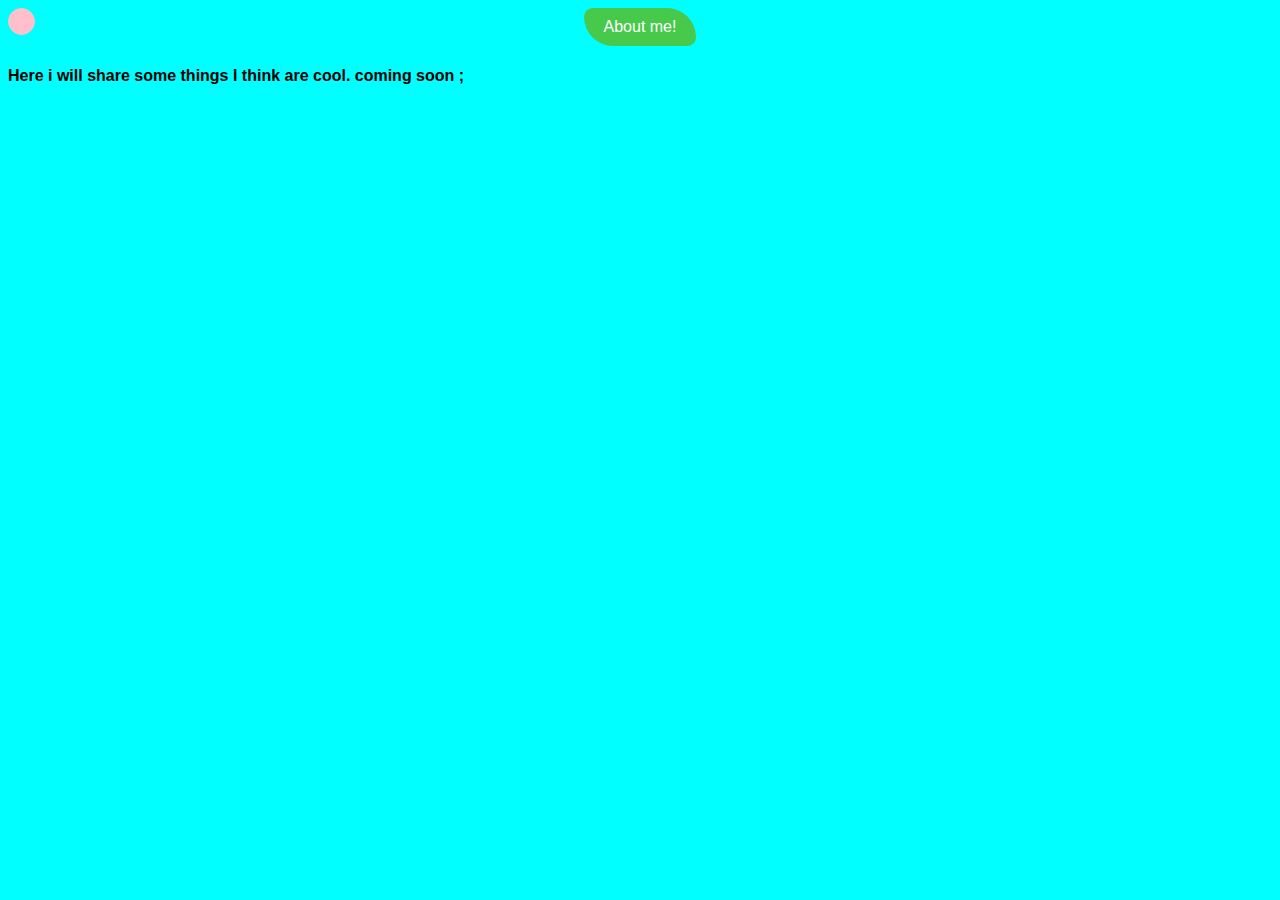
<file: other.html>
<!DOCTYPE html>
<html lang="en">
<head>
    <meta charset="UTF-8">
    <meta http-equiv="X-UA-Compatible" content="IE=edge">
    <meta name="viewport" content="width=device-width, initial-scale=1.0">
    <link href="styles.css" rel="stylesheet">
    <script src="https://ajax.googleapis.com/ajax/libs/jquery/2.1.1/jquery.min.js"></script>
    <title>home</title>
</head>
<body>
    <script src="main.js"></script>

    <div id="circularcursor"></div>

    <center>
        <form>
            <button type="submit" class="btn" formaction="index.html">About me!</button>
         </form>
    </center>  

  <h4>Here i will share some things I think are cool. coming soon ; </h4>
    
</body>
</html>
</file>
<file: styles.css>
body {
  background-color: aqua;
  font-family: Verdana, Geneva, Tahoma, sans-serif;
}
.typed {
  overflow: auto;
  white-space: nowrap;
  width: 0;
  text-decoration: none;
  animation: typing;
  animation-duration: 3s;
  animation-timing-function: steps(30, end);
  animation-fill-mode: forwards;
}
  
@keyframes typing {
  from { width: 0 }
  to { width: 100% }
}
.btn {
  display: inline-block;
  padding: 10px 20px;
  background-color: #47c94b;
  color: white;
  text-align: center;
  text-decoration: none;
  font-size: 16px;
  border: none;
  cursor: pointer;
  border-radius: 15px 50px;;
}

.btn:hover {
  background-color: #4CAF50;
  text-decoration: none;
}

.btn:active {
  background-color: #4CAF50;
  text-decoration: none;
  color: white;

}

html {
  cursor: none;
}

#circularcursor {
  background-color: pink;
  border:1px solid pink;    
  height:25px;
  width:25px;
  border-radius:50%;
  top: var(--y);
  left: var(--x);
  position: absolute;

}
</file>
